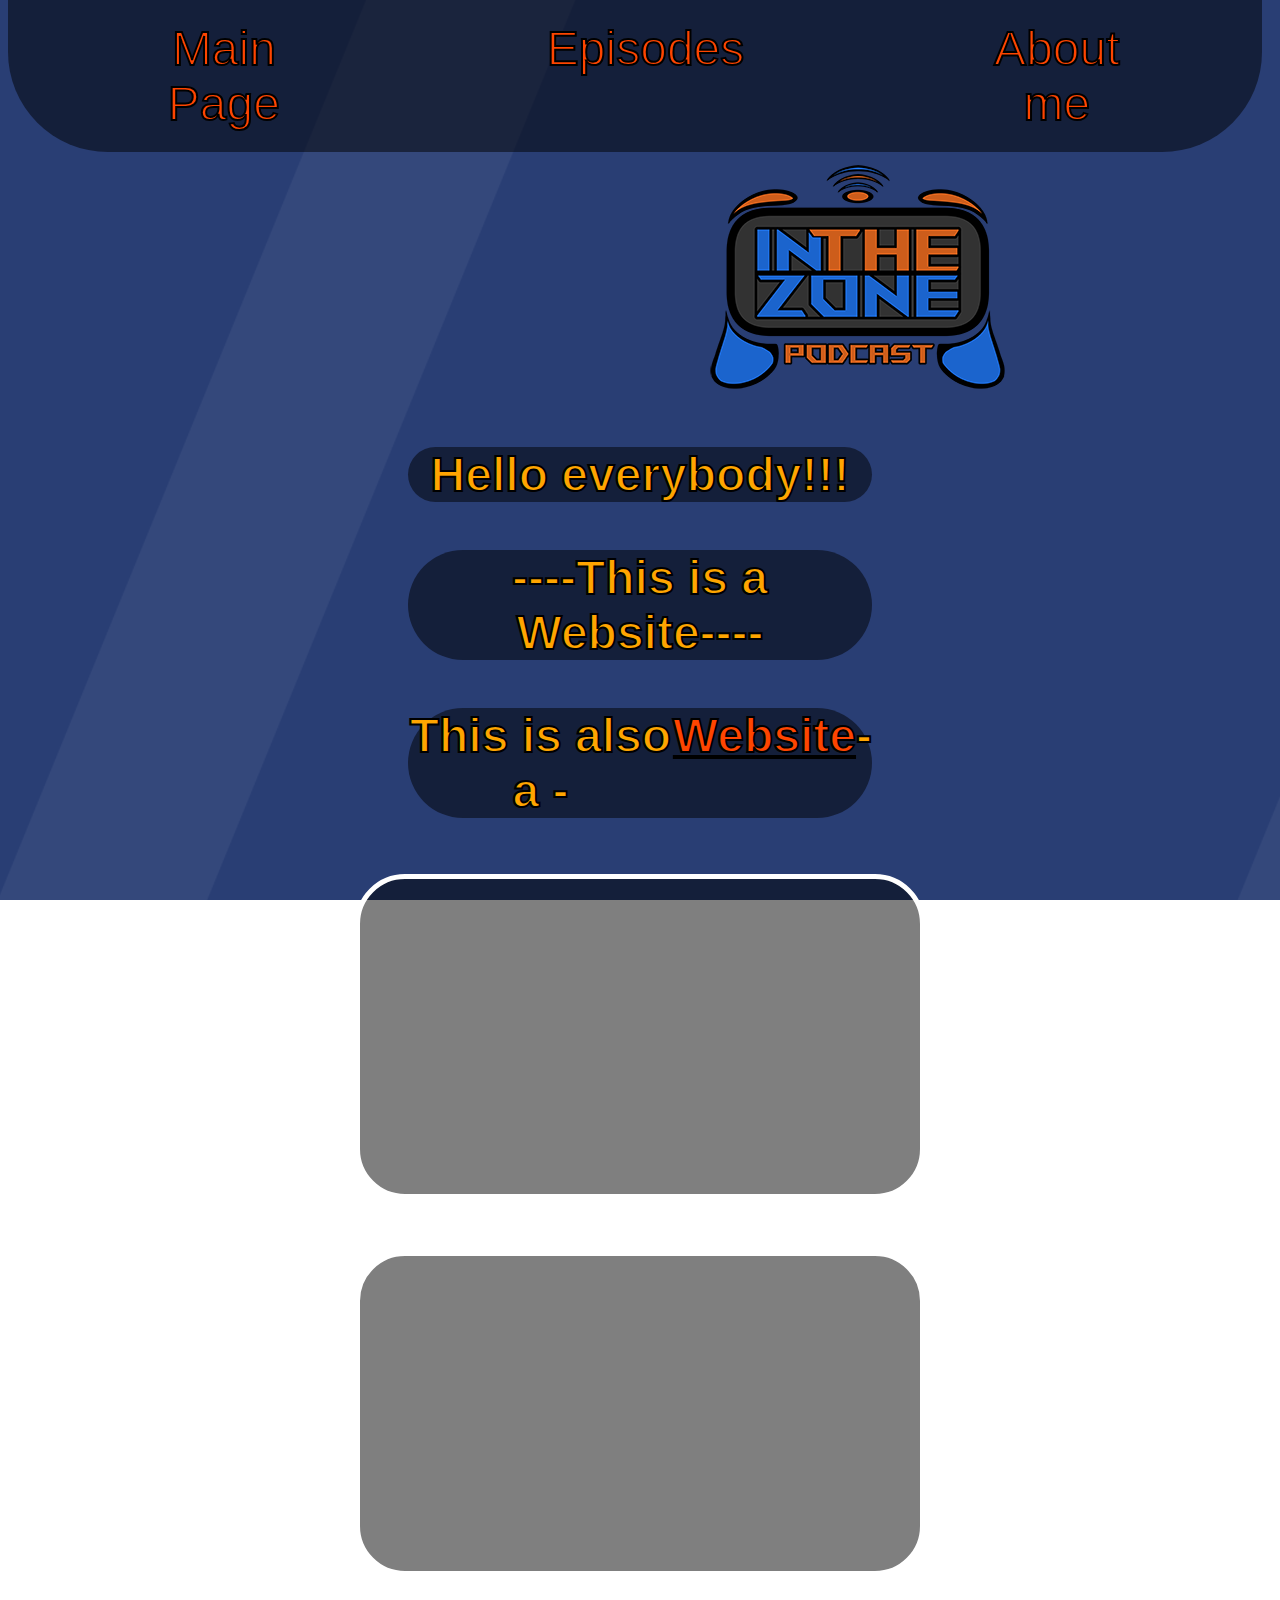
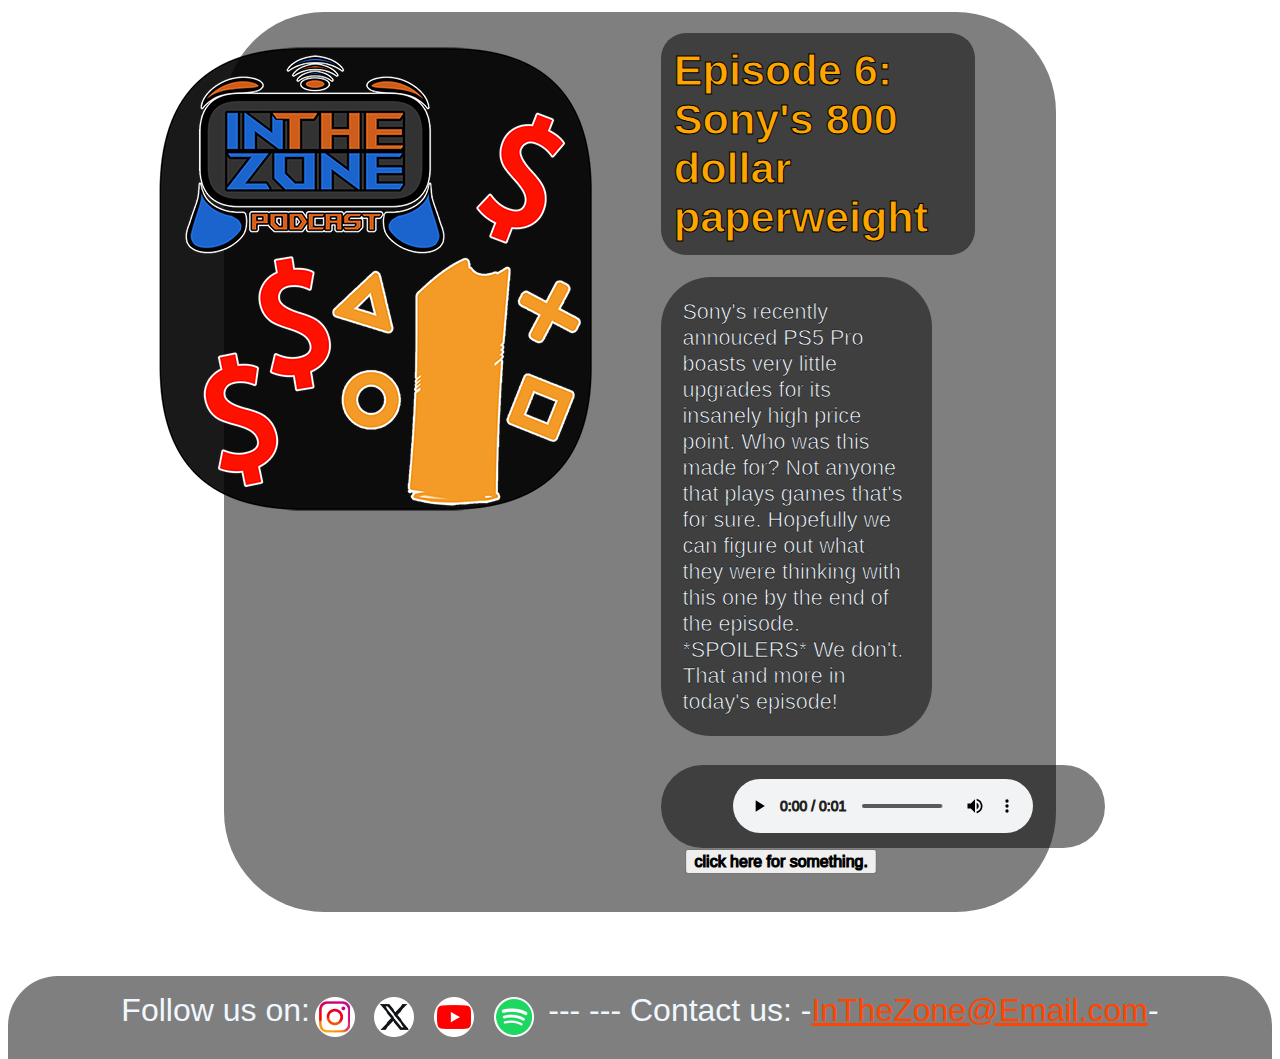
<file: Internet standarden/index.html>
<!DOCTYPE html>
<html lang="en">
<head>
    <meta charset="UTF-8">
    <meta name="viewport" content="width=device-width, initial-scale=1.0">
    <title>My first site</title>
    <link rel="icon" type="image/inthezonelogoV3" href="Images/inthezonelogoV3.png">
    <link rel="stylesheet" type="text/css" href="stylesheet.css">
</head>
<body>
    <Header>
        <Nav> 
        <ul>
            <li><a href="index.html" > Main Page</a></li>
            <li><a href="episodes.html"> Episodes </a></li>
            <li><a href="about.html">About me</a></li>
        </ul>
       </Nav>
         <H1>
            <img src="Images/inthezonelogoV3.png" alt="In the zone Logo">
        </H1>   
    </Header>
     <h2>Hello everybody!!!</h2>
     <h2> ----This is a Website---- </h2>
     <h2>
         This is also a -<a href=https://burymewithmymoney.com> Website</a> -
 
    </h2>

     
     
     <iframe width="560" height="315" src="https://www.youtube.com/embed/Uk2S6CHNjG8?si=bA7EQ8wN3o-O-fSc" 
     title="YouTube video player" allow="accelerometer; autoplay; clipboard-write; encrypted-media; gyroscope; picture-in-picture; web-share" 
     referrerpolicy="strict-origin-when-cross-origin" allowfullscreen></iframe>
     <iframe width="560" height="315" src="https://www.youtube.com/embed/hGtbr-ZvdT0?si=Q3jvMtMMbQHI5A-a" 
     title="YouTube video player" allow="accelerometer; autoplay; clipboard-write; encrypted-media; gyroscope; picture-in-picture; web-share" 
     referrerpolicy="strict-origin-when-cross-origin" allowfullscreen></iframe>
     
     
     <Article>
        <h3><img src="Images/Episode6thumbnail.png" alt="Thumbnail6"></h3>
     <section>
        <h4> Episode 6: Sony's 800 dollar paperweight</h4> 
        <p>Sony's recently annouced PS5 Pro
        boasts very little upgrades for its
        insanely high price point. Who was
        this made for? Not anyone that plays
        games that's for sure. Hopefully we
        can figure out what they were thinking
        with this one by the end of the episode.
        *SPOILERS* We don't.
        That and more in today's episode!</p>
            <audio controls>
            <source src="Sound/SonicRing-SoundEffect(HD)n9GImjHkLmE.mp3" type="audio/mpeg">
            </audio>    
            <button type="button" onclick="alert('Something')">click here for something.</button>   
        </section> 
    </Article>


<Footer> 
    Follow us on: <a href="https://www.instagram.com/"><img src="Images/Instagramlogosite.png" alt="Instagram_icon"> </a> 
                  <a href="https://www.x.com"><img src="Images/X-Logosite.png" alt="Twitter_icon"> </a> 
                  <a href="https://www.youtube.com"><img src="Images/Youtubelogosite.png" alt="Youtube_icon"> </a>
                  <a href="https://www.spotify.com"><img src="Images/spotifylogosite.png" alt="spotify_icon"> </a>
    --- --- Contact us: - <a href=https://gmail.com> InTheZone@Email.com</a> -
</Footer>

</body>
</html>
</file>
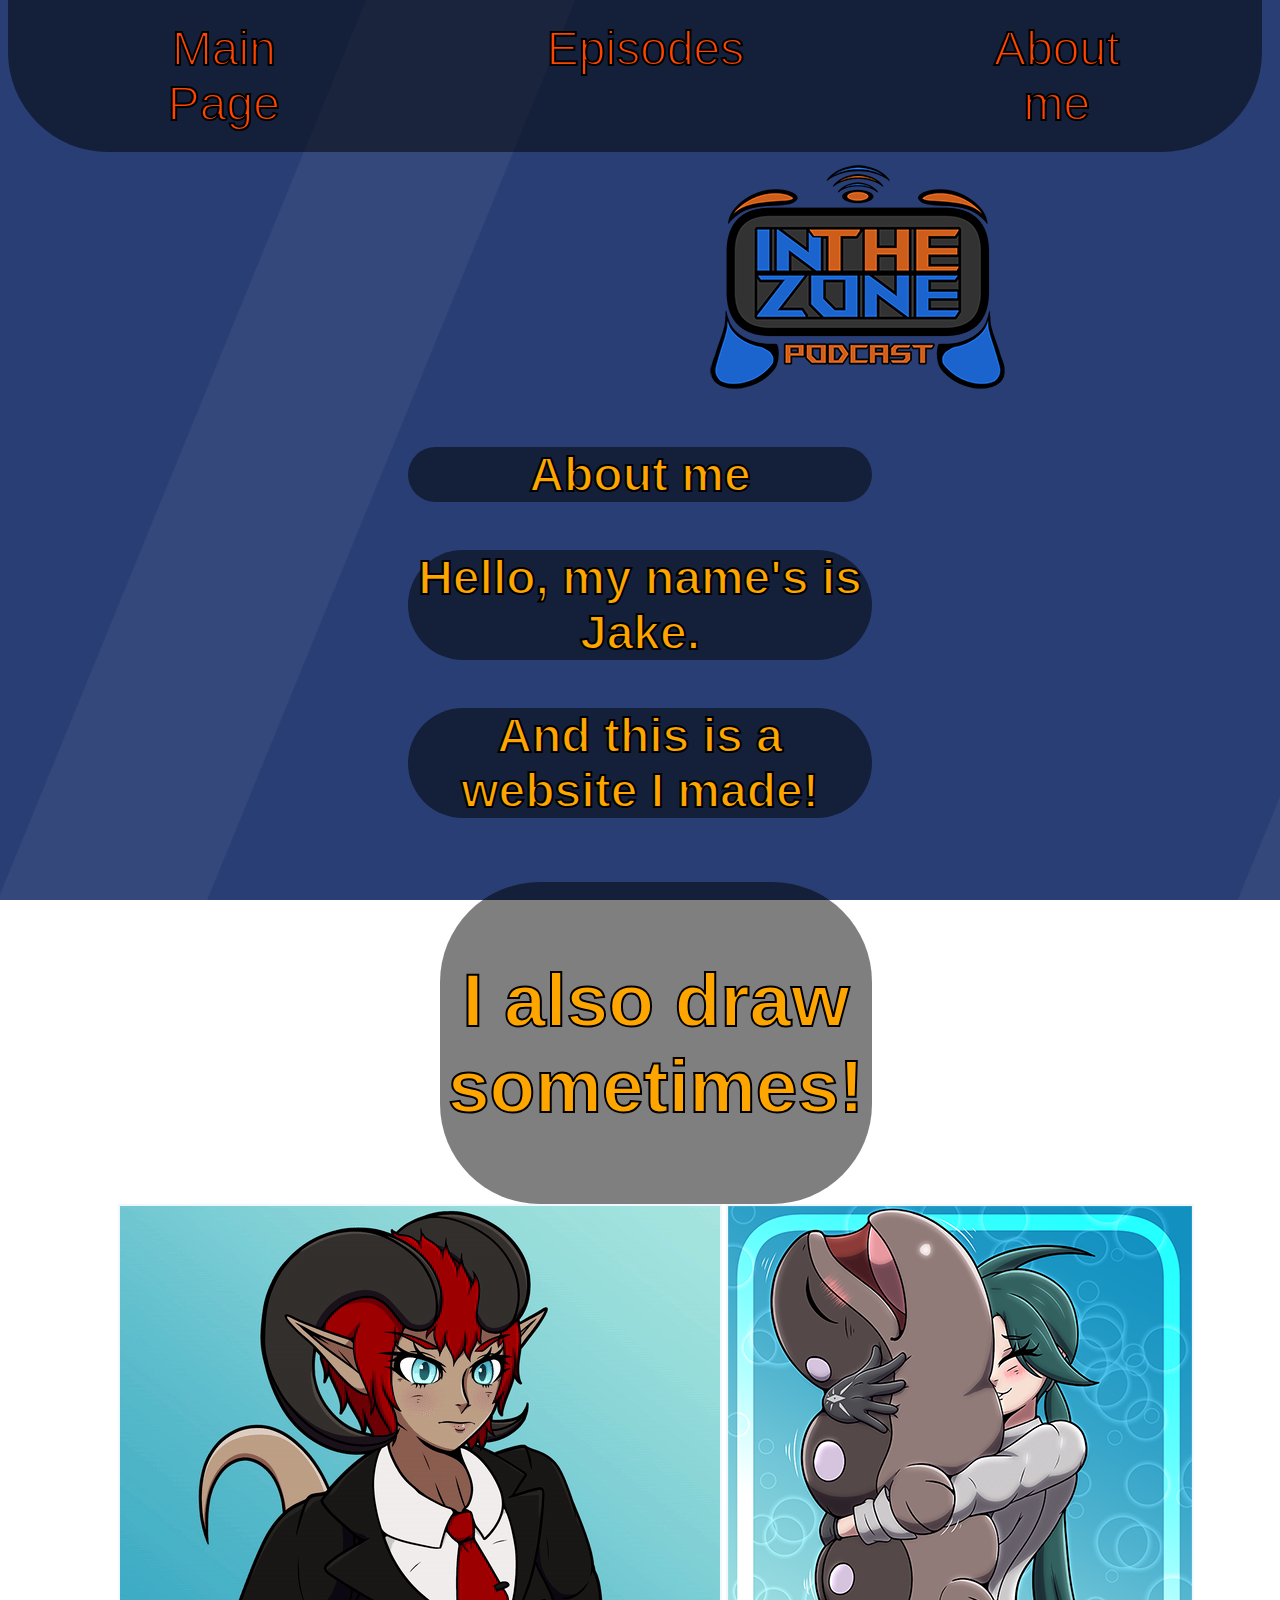
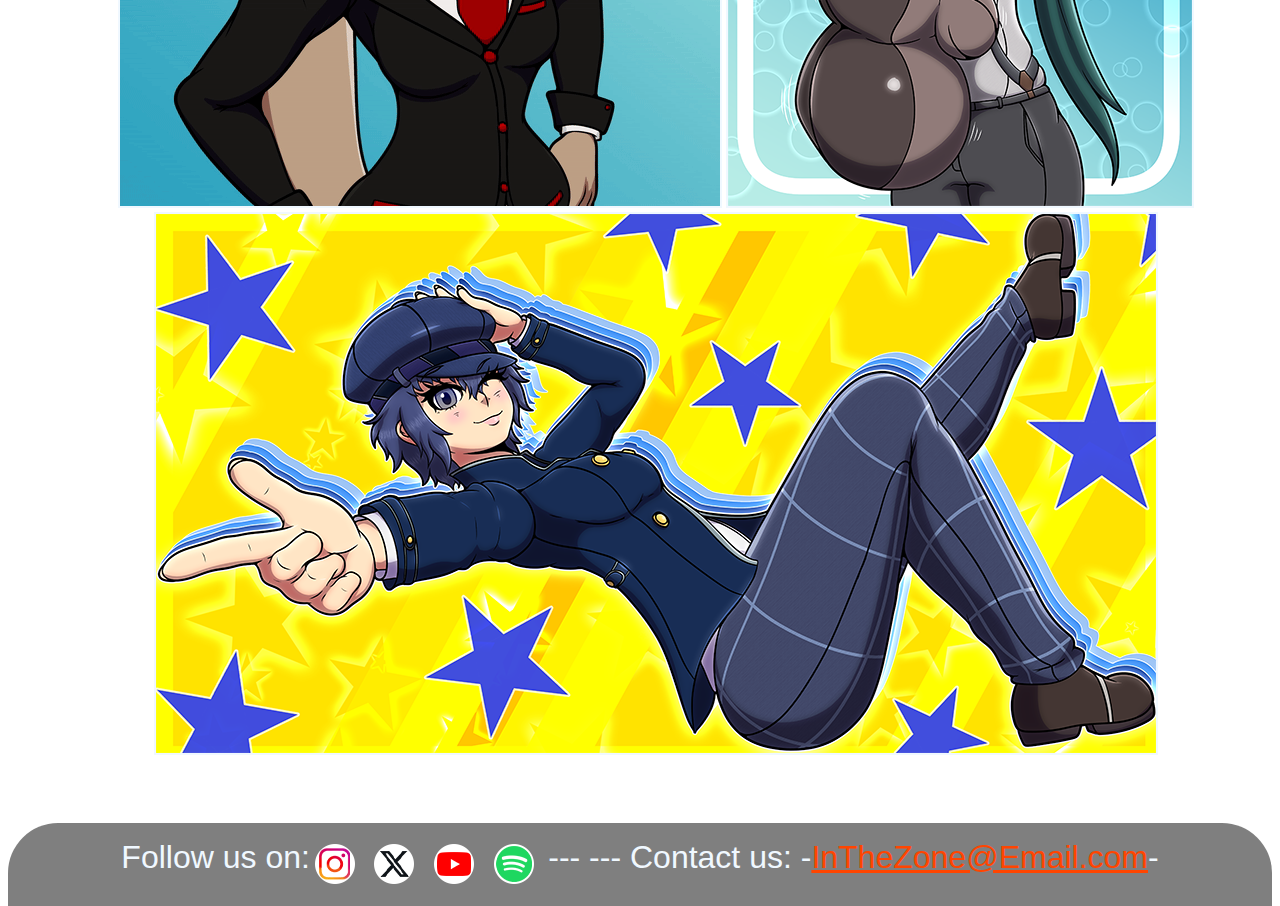
<file: Internet standarden/about.html>
<!DOCTYPE html>
<html lang="nl">
<head>
    <meta charset="UTF-8">
    <meta name="viewport" content="width=device-width, initial-scale=1.0">
    <title>About</title>
    <link rel="icon" type="image/inthezonelogoV3" href="Images/inthezonelogov3.png">
    <link rel="stylesheet" type="text/css" href="stylesheet.css">
</head>

<body>
    <Header> 
        <H1>
            <img src="Images/inthezonelogoV3.png" alt="In the zone Logo">
        </H1>   
        <h2> About me</h2>
        <Nav> 
            <ul>
                <li><a href="index.html" > Main Page</a></li>
                <li><a href="episodes.html"> Episodes </a></li>
                <li><a href="about.html">About me</a></li>
            </ul>
        </Nav>
    </Header>
<h2> Hello, my name's is Jake.</h2>
<h2> And this is a website I made!</h2>
<Section>   
    <div class="title"> <h3>I also draw sometimes!</h3></div>
  <img src="Images/Caitgif.gif" alt="GifCait">
  <img src="Images/rikaclodsire.png" alt="Rika">
  <img src="Images/Nootbang.png" alt="Naoto">
</Section>

<Footer> 

        Follow us on: <a href="https://www.instagram.com/"><img src="Images/Instagramlogosite.png" alt="Instagram_icon"> </a> 
                      <a href="https://www.x.com"><img src="Images/X-Logosite.png" alt="Twitter_icon"> </a> 
                      <a href="https://www.youtube.com"><img src="Images/Youtubelogosite.png" alt="Youtube_icon"> </a>
                      <a href="https://www.spotify.com"><img src="Images/spotifylogosite.png" alt="spotify_icon"> </a>
        --- --- Contact us: - <a href=https://gmail.com> InTheZone@Email.com</a> -
</Footer>

</body>
</html>
</file>
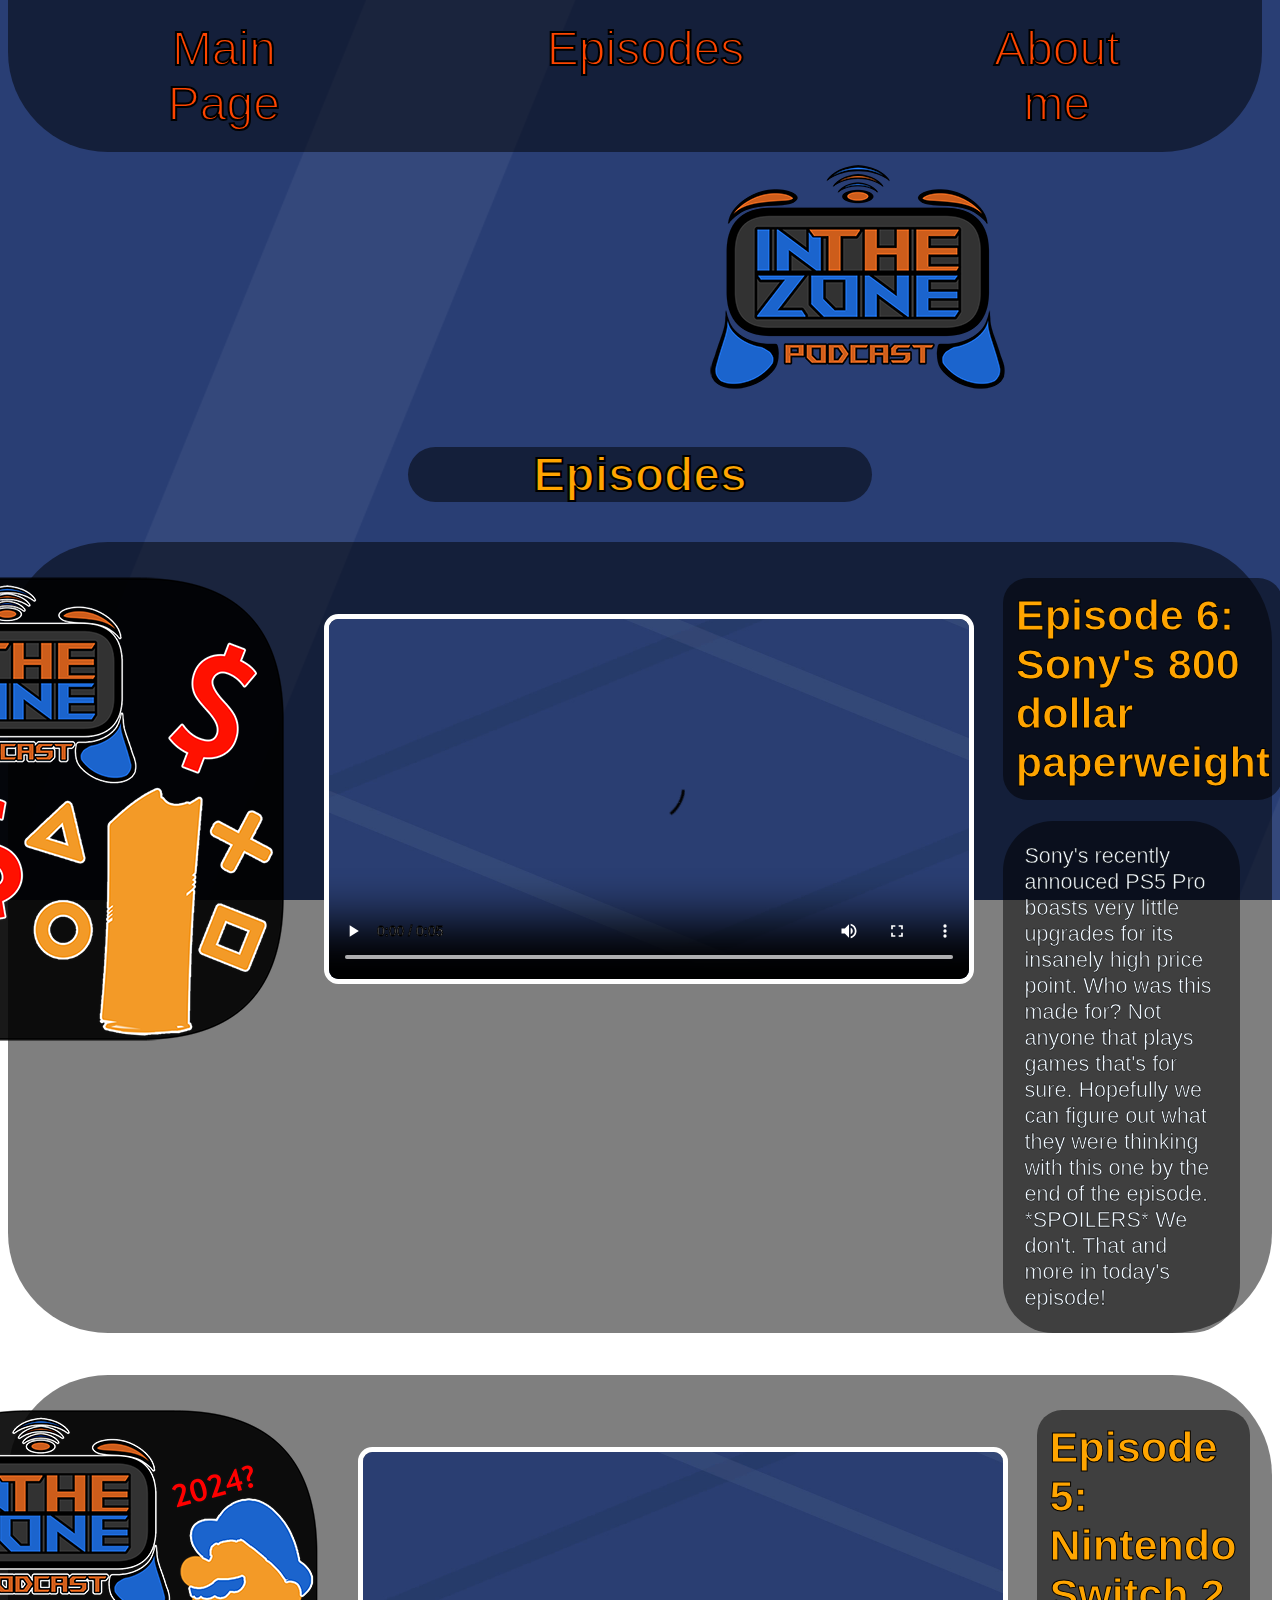
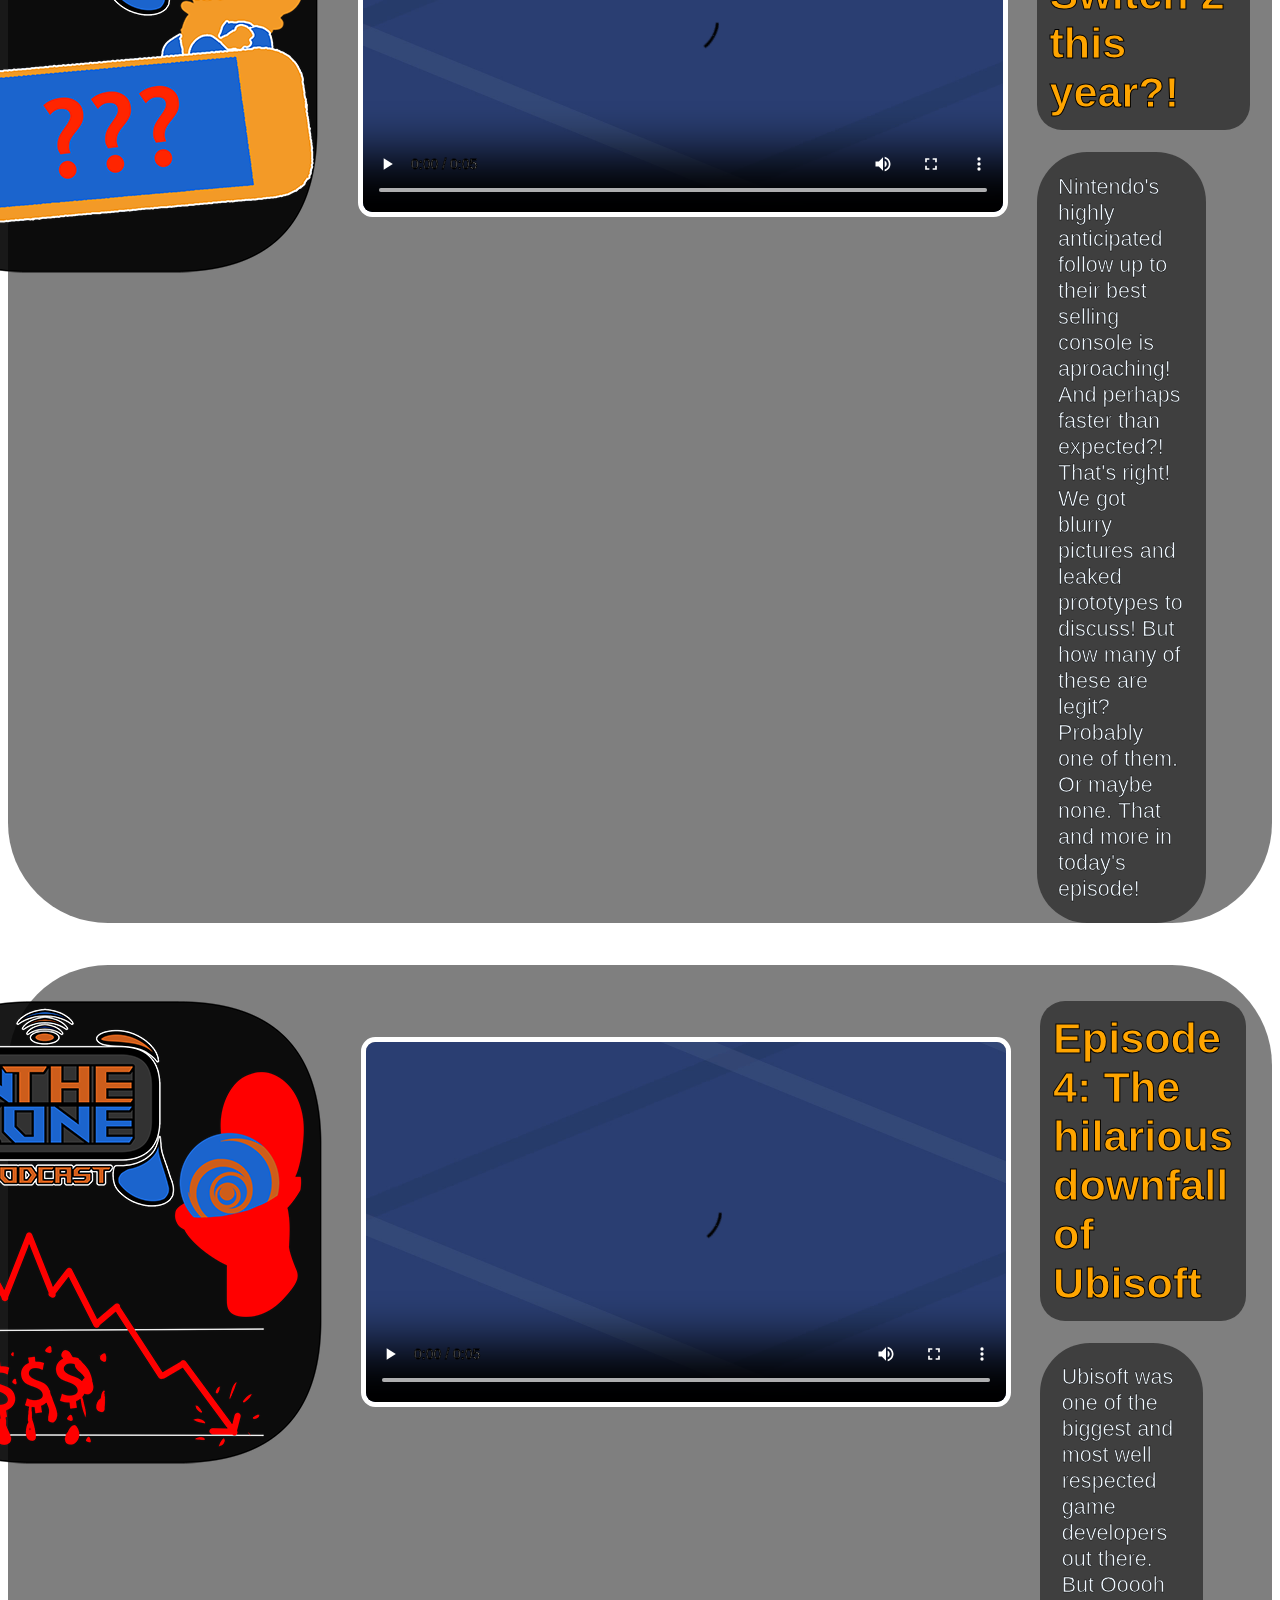
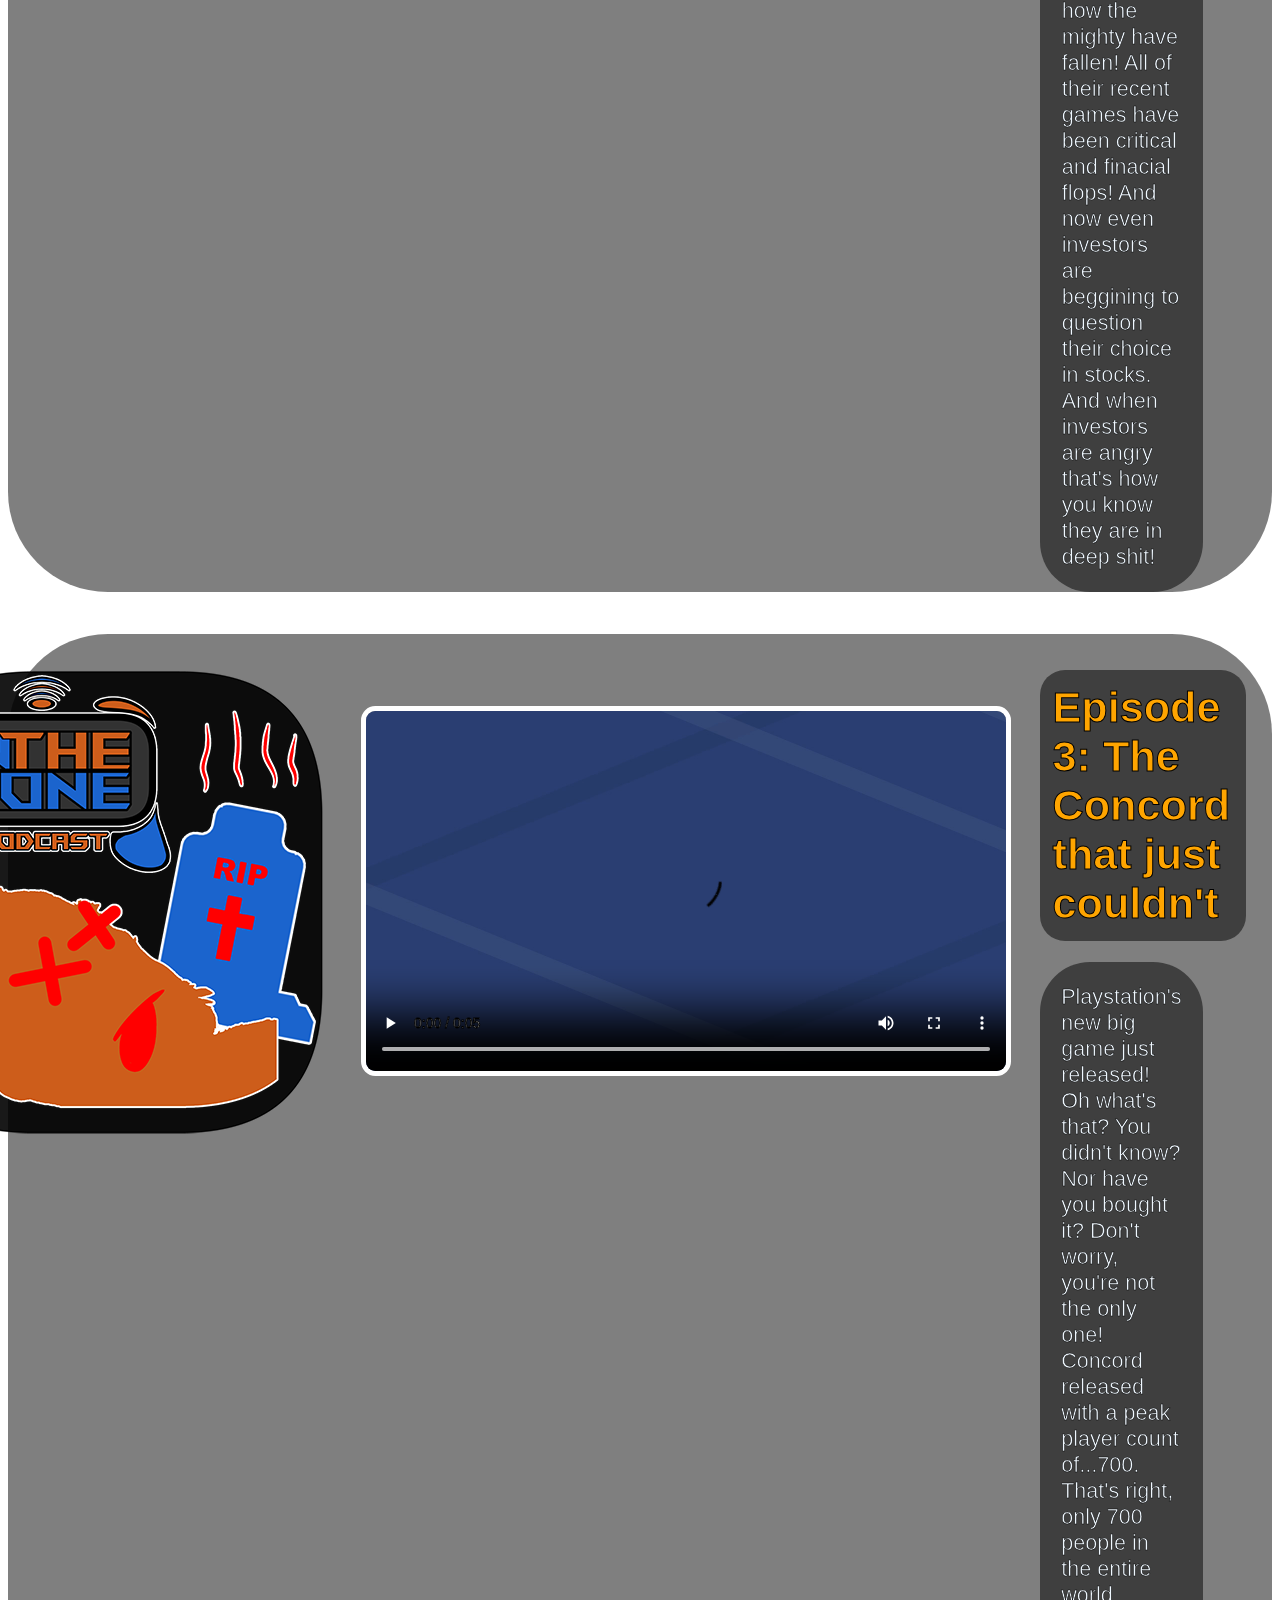
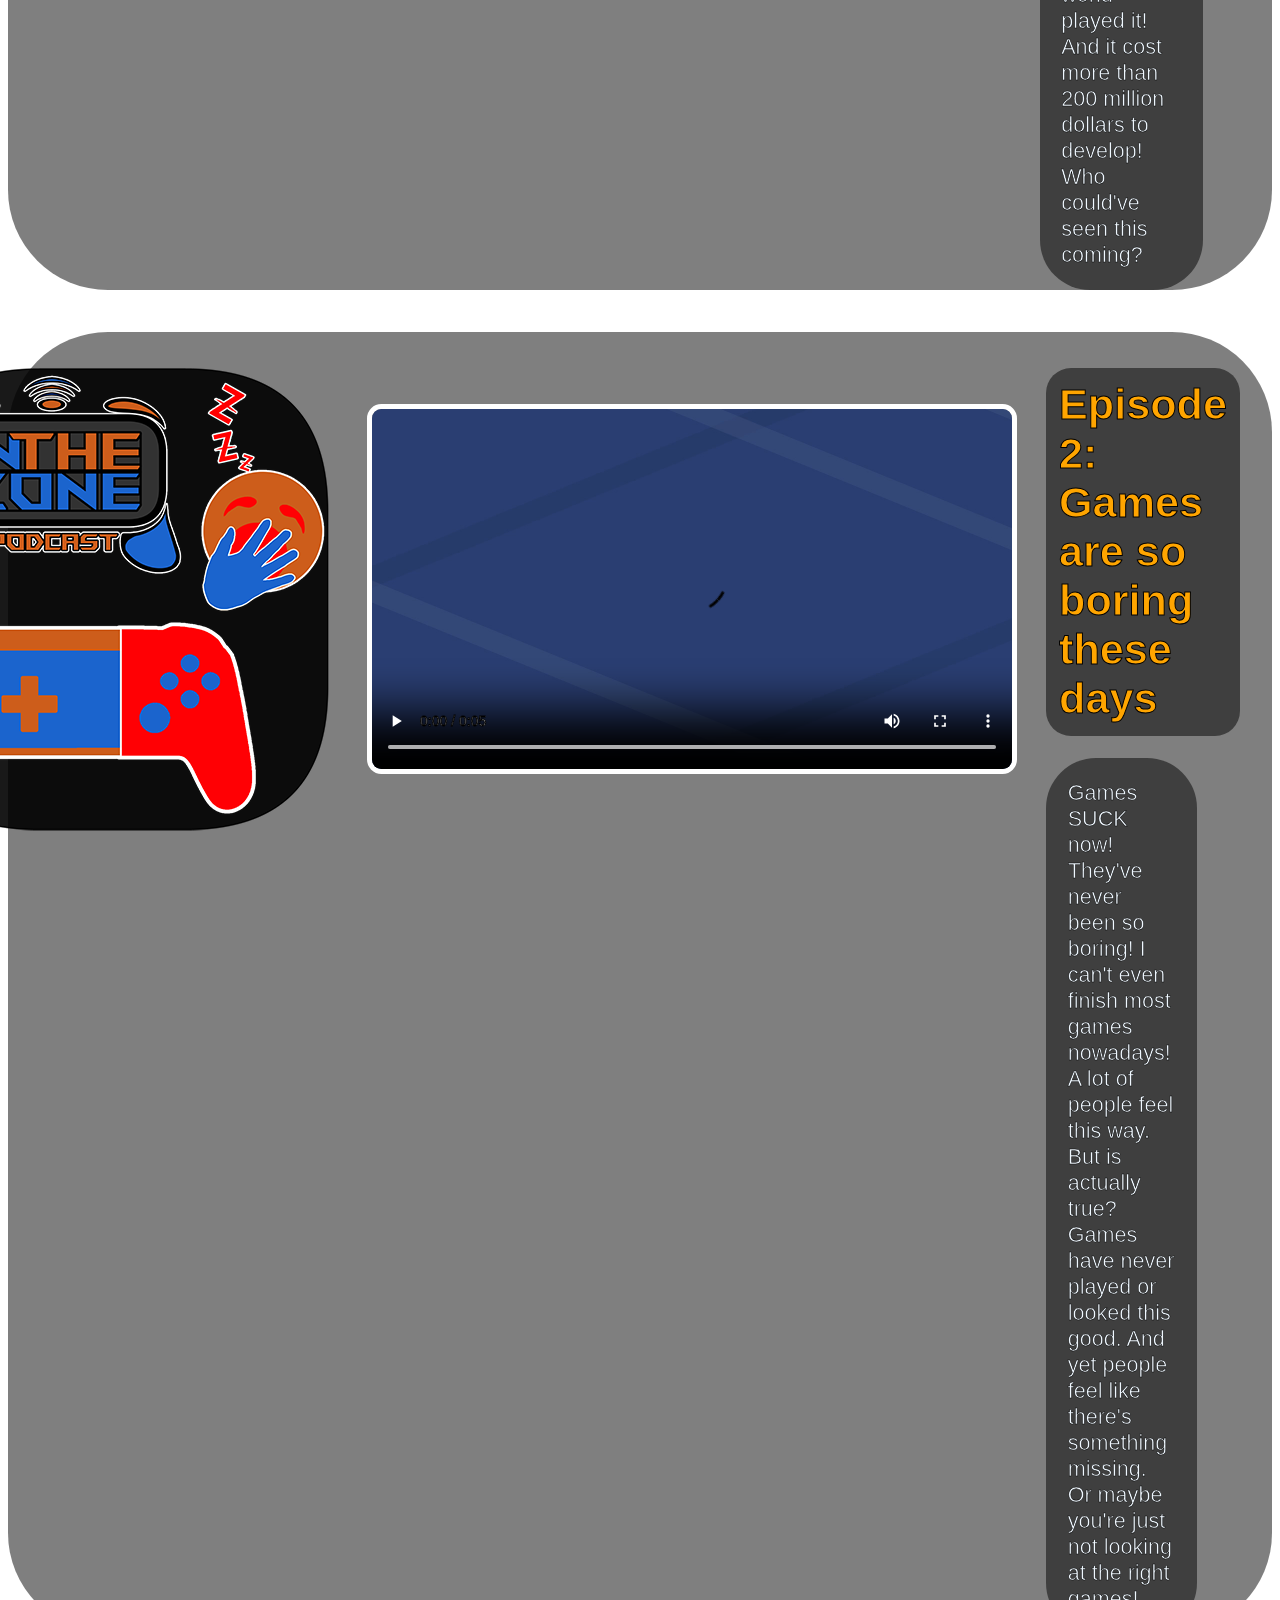
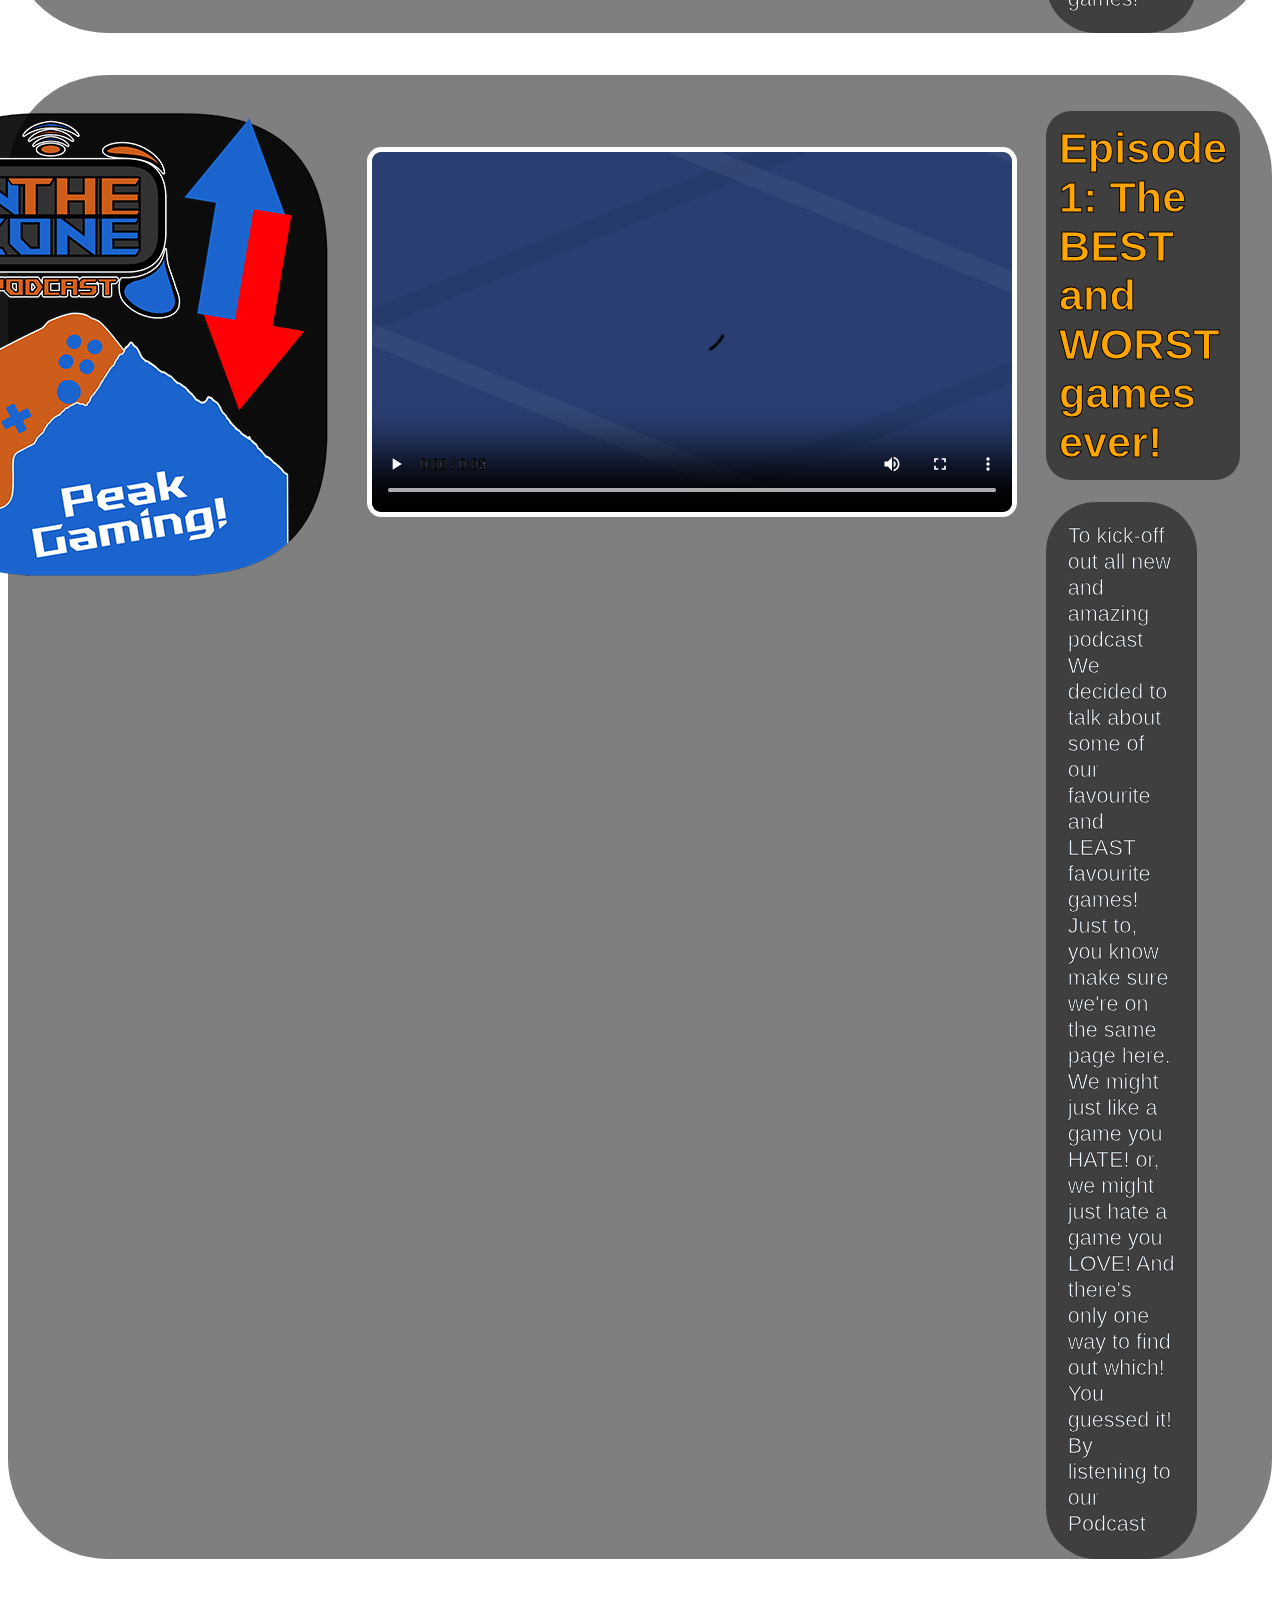
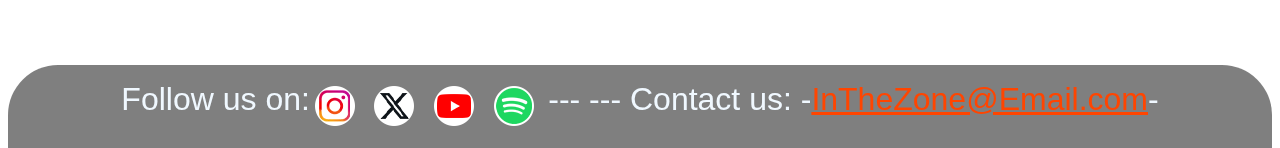
<file: Internet standarden/episodes.html>
<!DOCTYPE html>
<html lang="en">
<head>
    <meta charset="UTF-8">
    <meta name="viewport" content="width=device-width, initial-scale=1.0">
    <title>Episodes</title>
    <link rel="icon" type="image/intheonelogoV3" href="Images/inthezonelogov3.png">
    <link rel="stylesheet" type="text/css" href="stylesheet.css">
</head>
<body>
    <header>
        <H1>
            <img src="Images/inthezonelogoV3.png" alt="In the zone Logo">
        </H1>   
        <H2>Episodes</H2>
        <Nav> 
            <ul>
                <li><a href="index.html" > Main Page</a></li>
                <li><a href="episodes.html"> Episodes </a></li>
                <li><a href="about.html">About me</a></li>
            </ul>
        </Nav>
    </header>
<div>
    <Article>
        <h3><img src="Images/Episode6thumbnail.png" alt="Thumbnail6"></h3>
        <video width="640" height="360" controls>
            <source src="Video/Videotest1.mp4" type="video/mp4">
        </video> 
    <section> 
        <h4> Episode 6: Sony's 800 dollar paperweight</h4> 
        <p>Sony's recently annouced PS5 Pro
        boasts very little upgrades for its
        insanely high price point. Who was
        this made for? Not anyone that plays
        games that's for sure. Hopefully we
        can figure out what they were thinking
        with this one by the end of the episode.
        *SPOILERS* We don't.
        That and more in today's episode!</p>
    </section>
    </Article>
</div>

<img src="Images/divider.png" alt="divider">

<div>
    <Article>
        <h3><img src="Images/Episode5thumbnail.png" alt="Thumbnail5"></h3>
        <video width="640" height="360" controls>
            <source src="Video/Videotest1.mp4" type="video/mp4">
        </video> 
    <section> 
        <h4> Episode 5: Nintendo Switch 2 this year?!</h4> 
        <p>Nintendo's highly anticipated follow
            up to their best selling console is 
            aproaching! And perhaps faster than
            expected?! That's right! We got blurry
            pictures and leaked prototypes 
            to discuss! But how many of these are
            legit? Probably one of them. Or maybe
            none. 
            That and more in today's episode!</p>
    </section>
    </Article>
</div>
<img src="Images/divider.png" alt="divider">
<div>
    <Article>
        <h3><img src="Images/Episode4thumbnail.png" alt="Thumbnail4"></h3>
        <video width="640" height="360" controls>
            <source src="Video/Videotest1.mp4" type="video/mp4">
        </video> 
    <section> 
        <h4> Episode 4: The hilarious downfall of Ubisoft</h4> 
        <p>Ubisoft was one of the biggest and most
            well respected game developers
            out there. But Ooooh how the mighty
            have fallen! All of their recent games
            have been critical and finacial flops!
            And now even investors are beggining
            to question their choice in stocks.
            And when investors are angry that's 
            how you know they are in deep shit!</p>
    </section>
    </Article>
</div>
<img src="Images/divider.png" alt="divider">
<div>
    <Article>
        <h3><img src="Images/Episode3thumbnail.png" alt="Thumbnail3"></h3>
        <video width="640" height="360" controls>
            <source src="Video/Videotest1.mp4" type="video/mp4">
        </video> 
    <section> 
        <h4> Episode 3: The Concord that just couldn't</h4> 
        <p>Playstation's new big game just released!
            Oh what's that? You didn't know? Nor have
            you bought it? Don't worry, you're not the
            only one! Concord released with a peak
            player count of...700. That's right, only
            700 people in the entire world played it!
            And it cost more than 200 million dollars
            to develop! Who could've seen this coming?</p>
    </section>
    </Article>
</div>
<img src="Images/divider.png" alt="divider">
<div>
    <Article>
        <h3><img src="Images/Episode2thumbnail.png" alt="Thumbnail2"></h3>
        <video width="640" height="360" controls>
            <source src="Video/Videotest1.mp4" type="video/mp4">
        </video> 
    <section> 
        <h4> Episode 2: Games are so boring these days</h4> 
        <p>Games SUCK now! They've never been
            so boring! I can't even finish most games
            nowadays! A lot of people feel this way.
            But is actually true? Games have never
            played or looked this good. And yet people
            feel like there's something missing. Or
            maybe you're just not looking at the 
            right games! </p>
    </section>
    </Article>
</div>
<img src="Images/divider.png" alt="divider">
<div>
    <Article>
        <h3> <img src="Images/Episode1thumbnail.png" alt="Thumbnail1"></h3>
        <video width="640" height="360" controls>
            <source src="Video/Videotest1.mp4" type="video/mp4">
        </video> 
    <section> 
        <h4> Episode 1: The BEST and WORST games ever!</h4> 
        <p>To kick-off out all new and amazing podcast
            We decided to talk about some of our favourite
            and LEAST favourite games! Just to, you know
            make sure we're on the same page here.
            We might just like a game you HATE! or,
            we might just hate a game you LOVE!
            And there's only one way to find 
            out which! You guessed it! By listening 
            to our Podcast</p>
    </section>
    </Article>
</div>
<img src="Images/divider.png" alt="divider">
<Footer> 
        Follow us on: <a href="https://www.instagram.com/"><img src="Images/Instagramlogosite.png" alt="Instagram_icon"> </a> 
                      <a href="https://www.x.com"><img src="Images/X-Logosite.png" alt="Twitter_icon"> </a> 
                      <a href="https://www.youtube.com"><img src="Images/Youtubelogosite.png" alt="Youtube_icon"> </a>
                      <a href="https://www.spotify.com"><img src="Images/spotifylogosite.png" alt="spotify_icon"> </a>
        --- --- Contact us: - <a href=https://gmail.com> InTheZone@Email.com</a> -
</Footer>
        
</body>


 
</html>
</file>
<file: Internet standarden/stylesheet.css>
header{ 
    -webkit-text-stroke: 2px; -webkit-text-stroke-color: black;
    font-family: 'Segoe UI', Tahoma, Geneva, Verdana, sans-serif;
}
nav { 
    position: fixed;
    top: 0 ;
    width:98%;
    display: flex; justify-content: space-evenly;
    background-color: hsla(0, 0%, 0%, 0.5);
     border-bottom-right-radius: 100px;
     border-bottom-left-radius: 100px;
     z-index: 1;
}

body {
    margin-bottom: 0;
    text-align: center;
    color: aliceblue;
    }

h2 a { 
color: orangered;
transition: all 300ms ease;   
}

h2 a:focus {
    color:yellow;

}
h2 a :hover{
     color: orange;
}

nav a { 
    font-size: 300%;
    color:orangered;
    transition: all 300ms ease;
    text-decoration: none;
    display: flex;
    justify-content: center;
}

nav a:hover{  
    font-size: 300%;
    color:orange;
    background-color: hsla(0, 0%, 0%, 0.5);
    border-radius: 25px;
    padding: 5px;
    
}
Nav a:focus{
    font-size: 300%;
    color:yellow;
    background-color: hsla(0, 0%, 0%, 0.5);
    border-radius: 25px;
    padding: 5px;
}

p {
    background-color: hsla(0, 0%, 0%, 0.5);
  font-size: 300%;
  font-family: Verdana, Geneva, Tahoma, sans-serif;
  -webkit-text-stroke: 1px; -webkit-text-stroke-color: black;
  border-radius: 100px;

}

footer{ 
    background-color:  hsla(0, 0%, 0%, 0.5);
    font-size: 200%;
    border-top-right-radius: 50px;
    border-top-left-radius: 50px;
    left: 0;
    bottom: 0;
    padding-bottom: 0.3em;
    padding-top: 0.5em;
    display: flex;
    justify-content: center;
    position: static;
    margin-top: 2em;
    font-family: 'Trebuchet MS', 'Lucida Sans Unicode', 'Lucida Grande', 'Lucida Sans', Arial, sans-serif;
    
}
body{ 
    background-image: url(Images/BACKGROUND\ WEBSITE.png);
    background-attachment: fixed;
}
ul {
    display: flex;
    padding: 5px;
}

li { 
    display: flex; 
    justify-content: center;
    padding-left: 7em;
    padding-right: 7em ;
}    

h1 { background-color: hsla(0, 0%, 0%, 0.5);
    border-radius: 250px;
    margin-top: 5em;
    margin-bottom: 0px;
    margin-left: 700px;
    margin-right: 700px;
}

H1 img { 
    transition: width 2s, height 2s, transform 2s;
}

H1 img:hover {
    transform: rotate(3600deg);
    scale: 120%;
}

footer img {
    padding-left: 0.3sem;
    padding-right: 0.3em;
}

footer a {
color: orangered;
}

footer a:hover {
    color:yellow;
}

footer a:focus {
    color:yellow;
}

article{ 
    display: flex;
    justify-content: center;
    background-color: hsla(0, 0%, 0%, 0.5);
    font-family: Verdana, Geneva, Tahoma, sans-serif;
    -webkit-text-stroke: 1px; -webkit-text-stroke-color: black;
    border-radius: 100px;
    text-align: left;
    font-size: 90%;
    padding-right: 3em;
    }

h4 { 
    color: orange;
    border-radius: 25px;
    padding:0.3em;
    font-size: 300%;
    background-color:hsla(0, 0%, 0%, 0.5);
    font-family: Impact, Haettenschweiler, 'Arial Narrow Bold', sans-serif;
    margin-right: 3em;
    margin-bottom: 0em;
    margin-top: 0.5em;
}

iframe{
    border: 5px solid white;
    margin-top: 1em;
    background-color: hsla(0, 0%, 0%, 0.5);
    border-radius: 50px;
    margin-bottom: 2em;
    margin-left: 2em;
    margin-right: 2em;
}
section{ 
    padding-top: 0em;
    padding-left: 2em;
    padding-right: 0em;
}
section p {
    background-color: hsla(0, 0%, 0%, 0.5);
    font-size: 150%;
    font-family: Verdana, Geneva, Tahoma, sans-serif;
    -webkit-text-stroke: 0.5px; -webkit-text-stroke-color: black;
    border-radius: 50px;
    padding: 1em;
    margin-right: 8em;
    margin-bottom: 0em;
}
audio{ 
    padding-top: 1em;
    padding-bottom: 1em ;
    padding-left: 5em;
    padding-right: 5em;
    background-color:hsla(0, 0%, 0%, 0.5);
    border-radius: 100px;
    margin-top: 2em;
}

article{ 
    margin-right: 15em;
    margin-left: 15em;
    
}

div article{ 
    margin-right: 0;
    margin-left: 0;
}

div article section{ 
    margin-top: 1em;

}
video {
    border: 5px solid white;
    border-radius: 1em;
    margin-top: 5em;

}
div h5{
    margin-right: 4em;
}

section img { 
    transition: all 100ms ease-in;    
    border: solid 2px;
    border-color: aliceblue;
}

section img:hover {
    scale: 140%;
    border: solid 5px;
    border-color: orangered;
    border-radius: 2em;
}


Footer a :hover{
    scale: 120%; 
    transition: all 300ms ease;
}
h4 a:hover {
    color:yellow;
}
button{
    scale: 120%;
    margin-left: 3em;
    margin-bottom: 3em;
}
H2{  
    display: flex;
    justify-content: center;
    color: orange;
    -webkit-text-stroke: 2px; -webkit-text-stroke-color: black;
    background-color: hsla(0, 0%, 0%, 0.5);
    font-size: 300%;
    font-family: 'Trebuchet MS', 'Lucida Sans Unicode', 'Lucida Grande', 'Lucida Sans', Arial, sans-serif;
    margin-left: 400px;
    margin-right: 400px;
    border-radius: 100px;
    margin-top: 1em;
}
.title{
    font-size: 400%;
    font-family: Impact, Haettenschweiler, 'Arial Narrow Bold', sans-serif;
    display: flex;
    justify-content: center;
    color: orange;
    -webkit-text-stroke: 2px; -webkit-text-stroke-color: black;
    background-color: hsla(0, 0%, 0%, 0.5);
    margin-left: 400px;
    margin-right: 400px;
    border-radius: 100px;
    margin-top: 1em;
}
</file>
